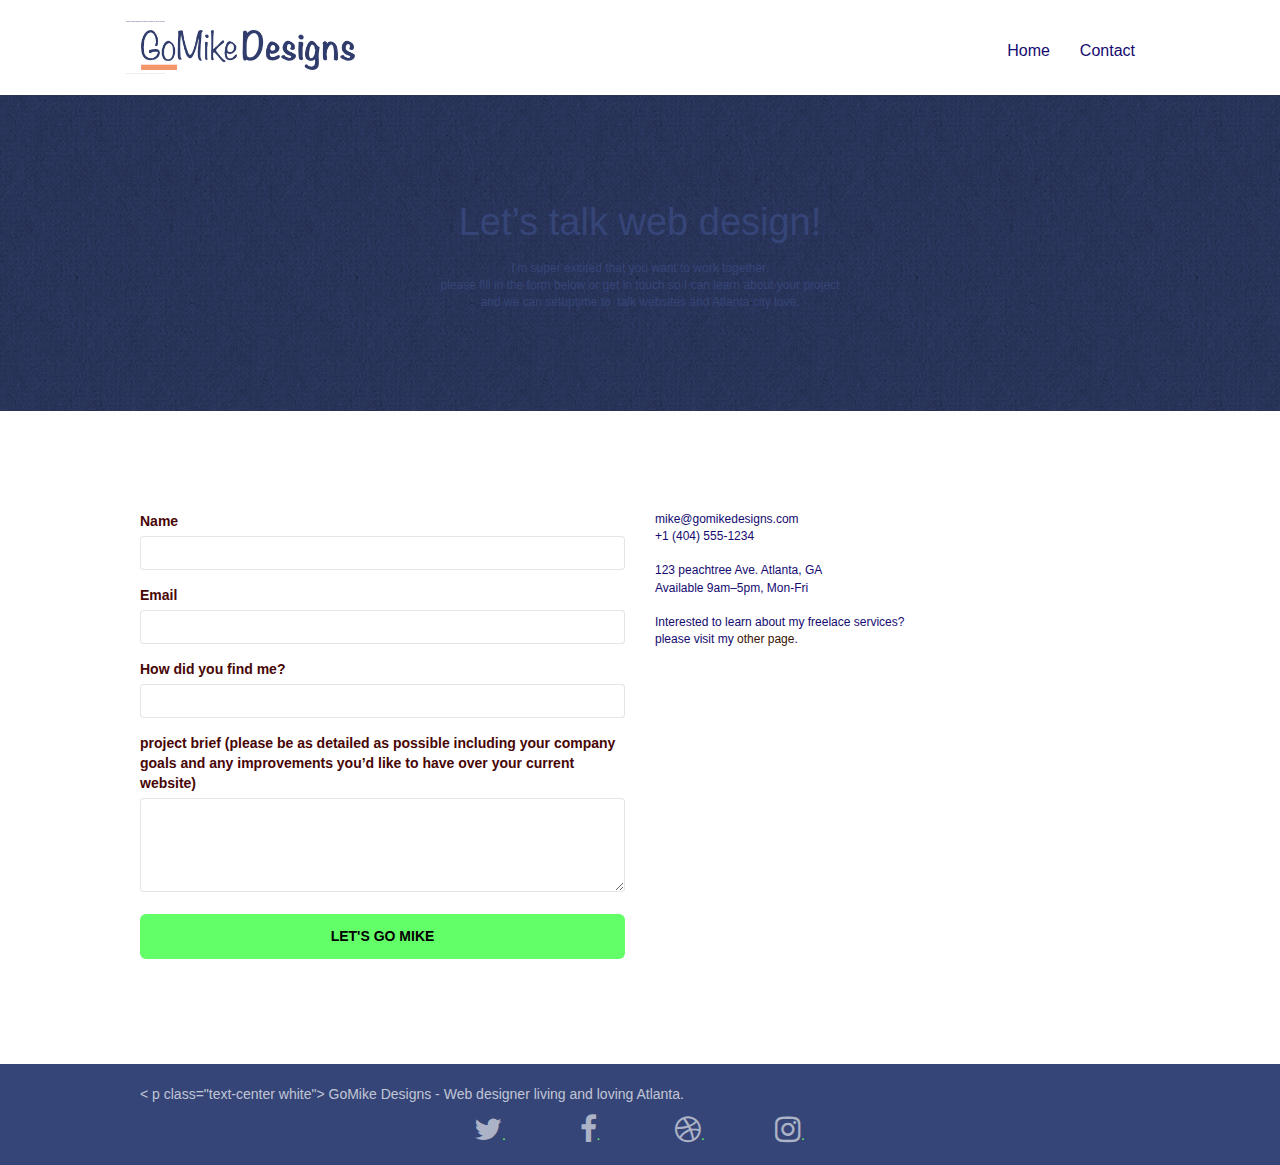
<file: contact.html>
<!doctype html>
<html lang="en">
<head>
    <meta charset="utf-8">
    <meta name="keywords" content="seo, google, website, internet, web design, design agency, design agency, design agency, design agency, design agency, design agency, logo design atlanta">
    <meta name="description" content="I'm Mike and your should hire me to build your website">
    <meta name="viewport" content="width=device-width, initial-scale=1.0, viewport-fit=cover">
    <link rel="shortcut icon" type="image/png" href="favicon.jpg">
    
	<link rel="stylesheet" type="text/css" href="./css/bootstrap.css">
	<link rel="stylesheet" type="text/css" href="style.css">
	<link rel="stylesheet" type="text/css" href="./css/font-awesome.css">
	<link rel="stylesheet" type="text/css" href="./css/et-line.css">
	
		
		
		
		<title>Contact </title>
	
		
	<!-- Analytics -->
	 
	<!-- Analytics END -->
		
</head>
<body>
<!-- Main container -->
<main class="page-container">
    
<!-- bloc-0 -->
<header class="bloc bgc-white l-bloc " id="bloc-0">
	<div class="container bloc-sm">
		<nav class="navbar row">
			<div class="navbar-header">
				<div class="keywords" style="color:#140a70;font-size:1px;">web agency atlanta, web strategy, web design, logo, website, web, internet, logo design</div>
			<a class="navbar-brand" href="index.html"><img src="img/atlanta%20web%20design%20logo.png" alt="logo, seo, google, website, internet, web design, design agency" height="40" /></a>
				<div class="keywords" style="color:#cccccc;font-size:1px;">web agency atlanta, web strategy, web design, logo, website, web, internet, logo design</div>

				<button id="nav-toggle" type="button" class="ui-navbar-toggle navbar-toggle" data-toggle="collapse" data-target=".navbar-1">
					<span class="sr-only">Toggle navigation</span><span class="icon-bar"></span><span class="icon-bar"></span><span class="icon-bar"></span>
				</button>
			</div>
			<div class="collapse navbar-collapse navbar-1 special-dropdown-nav">
				<ul class="site-navigation nav navbar-nav">
					<li>
						<a href="index.html">Home</a>
					</li>
					<li>
					</li>
					<li>
						<a href="contact.html">Contact</a>
					</li>
				</ul>
			</div>
		</nav>
	</div>
</header>
<!-- bloc-0 END -->

<!-- bloc-6 -->
<section class="bloc bg-dots-bg bg-repeat bgc-dark-slate-blue d-bloc bloc-bg-texture texture-paper" id="bloc-6">
	
	<div class="container bloc-lg">
		<div class="row">
			<div class="col-sm-12">
				
				<p class="text-center hero-bloc-text tc-white">
					Let&rsquo;s talk web design!
				</p>
				
				<p class="text-center mg-lg tc-white tight-width-whitespace">
					I&rsquo;m super excited that you want to work together.<br>please fill in the form below or get in touch so I can learn about your project <br>and we can setuptime to &nbsp;talk websites and Atlanta city love.
				</p>
			</div>
		</div>
	</div>

</section>

<!-- bloc-6 END -->

<!-- bloc-7 -->
<section class="bloc bgc-white l-bloc" id="bloc-7">
	<div class="container bloc-lg">
		<div class="row">
			<div class="col-sm-6">
				
					<div class="form-group">
						<label for="name">
							Name
						</label>
						<input id="name" class="form-control" required />
					</div>
					<div class="form-group">
						<label for="email" >
							Email
						</label>
						<input id="email" class="form-control" type="email" required />
					</div>
					<div class="form-group">
						<label for="input_504">
							How did you find me?
						</label>
						<input id="input_504" class="form-control" type="email" required  />
					</div>
					<div class="form-group">
						<label for="message">
							project brief (please be as detailed as possible including your company goals and any improvements you&rsquo;d like to have over your current website)<br>
						</label><textarea id="message" class="form-control" rows="4" cols="50" required></textarea>
					</div> 
					<button class="bloc-button btn btn-lg btn-block cta-hero btn-atomic-tangerine" type="submit">
						Let's go Mike
					</button>
				</form>
			</div>
			<div class="col-sm-6">
				<p>
					mike@gomikedesigns.com<br>+1 (404) 555-1234<br> <br>123 peachtree Ave. Atlanta, GA<br>Available 9am–5pm, Mon-Fri <br> <br>Interested to learn about my freelace services? <br>please visit my&nbsp;<a class="ltc-atomic-tangerine" href="index.html">other page</a>.
				</p>
			</div>
		</div>
	</div>
</section>
<!-- bloc-7 END -->

<!-- ScrollToTopButton -->
<a class="bloc-button btn btn-d scrollToTop" onclick="scrollToTarget('1')"><span class="fa fa-chevron-up"></span></a>
<!-- ScrollToTopButton END-->


<!-- Footer - bloc-8 -->

<footer class="bloc bgc-dark-slate-blue d-bloc" id="bloc-8">
	<div class="container bloc-sm">
		<div class="row">
			<div class="col-sm-12">
				< p class="text-center white">
					GoMike Designs - Web designer living and loving Atlanta.<br>
				</p>
				<div class="row row-no-gutters social">
					<div class="col-sm-3">
						<div class="text-center">
							<a class="social" href="index.html"><span class="fa fa-twitter icon-md"></span>.</a>
						</div>
					</div>
					<div class="col-sm-3">
						<div class="text-center">
							<a class="social" href="index.html"><span class="fa fa-facebook icon-md"></span>.</a>
						</div>
					</div>
					<div class="col-sm-3">
						<div class="text-center">
							<a class="social" href="index.html"><span class="fa fa-dribbble icon-md"></span>.</a>
						</div>
					</div>
					<div class="col-sm-3">
						<div class="text-center">
							<a class="social" href="index.html"><span class="fa fa-instagram icon-md"></span>.</a>
						</div>
					</div>
				</div>
			</div>
		</div>
	</div>
</footer>
<!-- Footer - bloc-8 END -->

</main>
<!-- Main container END -->
<script src="./js/jquery-2.1.0.js"></script>
	<script src="./js/bootstrap.js"></script>
	<script src="./js/blocs.js"></script>
	<script src="./js/jquery.touchSwipe.js"></script>
	<script src="./js/gmaps.js"></script>
    

</body>
</html>
</file>
<file: style.css>
body {
    margin: 0;
    padding: 0;
    background: #FFF;
    overflow-x: hidden;
    -webkit-font-smoothing: antialiased;
    -moz-osx-font-smoothing: grayscale;
}

a,
button {
    transition: all .3s ease-in-out;
    outline: none!important;
}

a:hover {
    text-decoration: none;
    cursor: pointer;
}

#page-loading-blocs-notifaction {
    position: fixed;
    top: 0;
    bottom: 0;
    width: 100%;
    z-index: 100000;
    background: #FFFFFF url("img/pageload-spinner.gif") no-repeat center center;
}

.bloc {
    width: 100%;
    clear: both;
    background: 50% 50% no-repeat;
    padding: 0 50px;
    -webkit-background-size: cover;
    -moz-background-size: cover;
    -o-background-size: cover;
    background-size: cover;
    position: relative;
}

.bloc .container {
    padding-left: 0;
    padding-right: 0;
}

.bloc-lg {
    padding: 100px 50px;
}

.bloc-md {
    padding: 50px;
}

.bloc-sm {
    padding: 20px 50px;
}

.bg-center,
.bg-l-edge,
.bg-r-edge,
.bg-t-edge,
.bg-b-edge,
.bg-tl-edge,
.bg-bl-edge,
.bg-tr-edge,
.bg-br-edge,
.bg-repeat {
    -webkit-background-size: auto!important;
    -moz-background-size: auto!important;
    -o-background-size: auto!important;
    background-size: auto!important;
}

.bg-repeat {
    background: repeat;
}

.bg-t-edge {
    background: top no-repeat;
}

.bloc-bg-texture::before {
    content: "";
    background-size: 2px 2px;
    position: absolute;
    top: 0;
    bottom: 0;
    left: 0;
    right: 0;
}

.texture-paper::before {
    background: url("img/texture-paper.webp");
    background-size: 280px 280px;
}

.b-parallax {
    background-attachment: fixed;
}

.d-bloc {
    color: rgba(255, 255, 255, .7);
}

.d-bloc button:hover {
    color: rgba(255, 255, 255, .9);
}

.d-bloc .icon-round,
.d-bloc .icon-square,
.d-bloc .icon-rounded,
.d-bloc .icon-semi-rounded-a,
.d-bloc .icon-semi-rounded-b {
    border-color: rgba(255, 255, 255, .9);
}

.d-bloc .divider-h span {
    border-color: rgba(255, 255, 255, .2);
}

.d-bloc .a-btn,
.d-bloc .navbar a,
.d-bloc .navbar-brand,
.d-bloc a .icon-sm,
.d-bloc a .icon-md,
.d-bloc a .icon-lg,
.d-bloc a .icon-xl,
.d-bloc h1 a,
.d-bloc h2 a,
.d-bloc h3 a,
.d-bloc h4 a,
.d-bloc h5 a,
.d-bloc h6 a,
.d-bloc p a {
    color: rgba(255, 255, 255, .6);
}

.d-bloc .a-btn:hover,
.d-bloc .navbar a:hover,
.d-bloc .navbar-brand:hover,
.d-bloc a:hover .icon-sm,
.d-bloc a:hover .icon-md,
.d-bloc a:hover .icon-lg,
.d-bloc a:hover .icon-xl,
.d-bloc h1 a:hover,
.d-bloc h2 a:hover,
.d-bloc h3 a:hover,
.d-bloc h4 a:hover,
.d-bloc h5 a:hover,
.d-bloc h6 a:hover,
.d-bloc p a:hover {
    color: rgba(255, 255, 255, 1);
}

.d-bloc .navbar-toggle .icon-bar {
    background: rgba(255, 255, 255, 1);
}

.d-bloc .btn-wire,
.d-bloc .btn-wire:hover {
    color: rgba(255, 255, 255, 1);
    border-color: rgba(255, 255, 255, 1);
}

.d-bloc .panel {
    color: rgba(0, 0, 0, .5);
}

.d-bloc .panel button:hover {
    color: rgba(0, 0, 0, .7);
}

.d-bloc .panel icon {
    border-color: rgba(0, 0, 0, .7);
}

.d-bloc .panel .divider-h span {
    border-color: rgba(0, 0, 0, .1);
}

.d-bloc .panel .a-btn {
    color: rgba(0, 0, 0, .6);
}

.d-bloc .panel .a-btn:hover {
    color: rgba(0, 0, 0, 1);
}

.d-bloc .panel .btn-wire,
.d-bloc .panel .btn-wire:hover {
    color: rgba(0, 0, 0, .7);
    border-color: rgba(0, 0, 0, .3);
}

.d-bloc .panel,
.l-bloc {
    color: rgba(0, 0, 0, .5);
}

.d-bloc .panel button:hover,
.l-bloc button:hover {
    color: rgba(0, 0, 0, .7);
}

.l-bloc .icon-round,
.l-bloc .icon-square,
.l-bloc .icon-rounded,
.l-bloc .icon-semi-rounded-a,
.l-bloc .icon-semi-rounded-b {
    border-color: rgba(0, 0, 0, .7);
}

.d-bloc .panel .divider-h span,
.l-bloc .divider-h span {
    border-color: rgba(0, 0, 0, .1);
}

.d-bloc .panel .a-btn,
.l-bloc .a-btn,
.l-bloc .navbar a,
.l-bloc .navbar-brand,
.l-bloc a .icon-sm,
.l-bloc a .icon-md,
.l-bloc a .icon-lg,
.l-bloc a .icon-xl,
.l-bloc h1 a,
.l-bloc h2 a,
.l-bloc h3 a,
.l-bloc h4 a,
.l-bloc h5 a,
.l-bloc h6 a,
.l-bloc p a {
    color:#140a70;
}

.d-bloc .panel .a-btn:hover,
.l-bloc .a-btn:hover,
.l-bloc .navbar a:hover,
.l-bloc .navbar-brand:hover,
.l-bloc a:hover .icon-sm,
.l-bloc a:hover .icon-md,
.l-bloc a:hover .icon-lg,
.l-bloc a:hover .icon-xl,
.l-bloc h1 a:hover,
.l-bloc h2 a:hover,
.l-bloc h3 a:hover,
.l-bloc h4 a:hover,
.l-bloc h5 a:hover,
.l-bloc h6 a:hover,
.l-bloc p a:hover {
    color: rgba(0, 0, 0, 1);
}

.l-bloc .navbar-toggle .icon-bar {
    color: rgba(0, 0, 0, .6);
}

.d-bloc .panel .btn-wire,
.d-bloc .panel .btn-wire:hover,
.l-bloc .btn-wire,
.l-bloc .btn-wire:hover {
    color: rgba(0, 0, 0, .7);
    border-color: rgba(0, 0, 0, .3);
}

.voffset {
    margin-top: 30px;
}

.voffset-lg {
    margin-top: 80px;
}

.row-no-gutters {
    margin-right: 0;
    margin-left: 0;
}

.row.row-no-gutters > [class^="col-"],
.row.row-no-gutters > [class*=" col-"] {
    padding-right: 0;
    padding-left: 0;
}

#bloc-2-services p {
    font-size: 11px;
}

.navbar {
    margin-bottom: 0;
    z-index: 1;
}

.navbar-brand {
    height: auto;
    padding: 3px 15px;
    font-size: 25px;
    font-weight: normal;
    font-weight: 600;
    line-height: 44px;
}

.navbar-brand img {
    max-height: 200px;
    margin: 0 5px 0 0;
    display: inline;
}

.navbar-brand img[src$=svg] {
    min-width: 100px;
}

.nav-center .navbar-brand img {
    margin: 0;
}

.navbar .nav {
    padding-top: 2px;
    margin-right: -16px;
    float: right;
    z-index: 1;
}

.nav > li {
    float: left;
    margin-top: 4px;
    font-size: 16px;
}

.navbar-nav .open .dropdown-menu > li > a {
    text-align: inherit;
}

.nav > li a:hover,
.nav > li a:focus {
    background: transparent;
}

.navbar-toggle {
    margin: 10px 10px 0 0;
    border: 0px;
}

.navbar-toggle:hover {
    background: transparent!important;
}

.navbar-toggle .icon-bar {
    background-color: rgba(0, 0, 0, .5);
    width: 26px;
}

.nav-invert .navbar .nav {
    float: left;
}

.nav-invert .navbar-header,
.nav-invert .navbar-brand {
    float: right;
    position: relative;
    z-index: 2;
}

@media (min-width: 768px) {
    .site-navigation {
        position: absolute;
        top: 50%;
        right: 20px;
        transform: translate(0, -50%);
        -webkit-transform: translateY(-50%);
    }
    .nav > li .dropdown-menu a,
    .nav > li .dropdown-menu a:hover {
        color: #484848;
    }
    .nav-invert .site-navigation {
        left: 0;
        right: 0;
    }
    .nav-center {
        text-align: center;
    }
    .nav-center .navbar-header {
        width: 100%;
    }
    .nav-center .navbar-header,
    .nav-center .navbar-brand,
    .nav-center .nav > li {
        float: none;
        display: inline-block;
    }
    .nav-center .site-navigation {
        position: relative;
        width: 100%;
        right: 0;
        margin-right: 0px;
        margin-top: 20px;
    }
    .nav-center.mini-nav .navbar-toggle {
        float: none;
        margin: 10px auto 0;
    }
}

.nav > li > .dropdown a {
    background: none!important;
    display: block;
    padding: 14px 15px;
}

nav .caret {
    margin: 0 5px;
}

.dropdown-menu .dropdown-menu {
    top: -8px;
    left: 100%;
}

.dropdown-menu .dropmenu-flow-right {
    top: 100%;
    left: 0;
    margin-left: -1px;
    border-top-left-radius: 0;
    border-top-right-radius: 0;
}

.dropdown-menu .dropdown span {
    border: 4px solid black;
    border-top-color: transparent;
    border-right-color: transparent;
    border-bottom-color: transparent;
    margin: 6px -5px 0 0!important;
    float: right;
}

.mg-md {
    margin-top: 10px;
    margin-bottom: 20px;
}

.mg-lg {
    margin-top: 10px;
    margin-bottom: 40px;
}

.btn {
    margin: 0 5px 5px 0;
}

.btn.pull-right {
    margin: 0 0 5px 5px;
}

.btn-d,
.btn-d:hover,
.btn-d:focus {
    color: #FFF;
    background: rgba(0, 0, 0, .3);
}

button {
    outline: none!important;
}

.btn-rd {
    border-radius: 40px;
}

.btn-clean {
    border: 1px solid rgba(0, 0, 0, .08);
    border-bottom-color: rgba(0, 0, 0, .1);
    text-shadow: 0 1px 0 rgba(0, 0, 1, .1);
    box-shadow: 0 1px 3px rgba(0, 0, 1, .25), inset 0 1px 0 0 rgba(255, 255, 255, .15);
}

.icon-md {
    font-size: 30px!important;
}

.icon-lg {
    font-size: 60px!important;
}

.sm-shadow {
    text-shadow: 0 1px 2px rgba(0, 0, 0, .3);
}

.panel-sq,
.panel-sq .panel-heading,
.panel-sq .panel-footer {
    border-radius: 0;
}

.panel-rd {
    border-radius: 30px;
}

.panel-rd .panel-heading {
    border-radius: 29px 29px 0 0;
}

.panel-rd .panel-footer {
    border-radius: 0 0 29px 29px;
}

.form-control {
    border-color: rgba(0, 0, 0, .1);
    box-shadow: none;
}

.scrollToTop {
    width: 40px;
    height: 40px;
    position: fixed;
    bottom: 20px;
    right: 20px;
    opacity: 0;
    z-index: 500;
    transition: all .3s ease-in-out;
}

.scrollToTop span {
    margin-top: 6px;
}

.showScrollTop {
    font-size: 14px;
    opacity: 1;
}

a[data-lightbox] {
    position: relative;
    display: block;
    text-align: center;
}

a[data-lightbox]:hover::before {
    content: "+";
    font-family: "HelveticaNeue-Light", "Helvetica Neue Light", "Helvetica Neue", Helvetica, Arial;
    font-size: 32px;
    width: 50px;
    height: 50px;
    margin-left: -25px;
    border-radius: 50%;
    background: rgba(0, 0, 0, .6);
    color: #FFF;
    font-weight: 100;
    z-index: 1;
    position: absolute;
    top: 50%;
    transform: translateY(-50%);
    -webkit-transform: translateY(-50%);
}

a[data-lightbox]:hover img {
    opacity: 0.6;
    -webkit-animation-fill-mode: none;
    animation-fill-mode: none;
}

#lightbox-modal {
    display: flex;
    align-items: center;
}

#lightbox-modal .modal-dialog {
    width: 90%;
    max-width: 900px;
    margin: 0 auto 0;
}

#lightbox-modal .modal-dialog img {
    max-height: 90vh;
    margin: 0 auto;
}

.lightbox-caption {
    padding: 20px;
    color: #FFF;
    background: rgba(0, 0, 0, .5);
    position: absolute;
    left: 15px;
    right: 15px;
    bottom: 5px;
}

.close-lightbox {
    color: #FFF;
    font-size: 30px;
    position: absolute;
    top: 20px;
    right: 20px;
    z-index: 20;
    background: rgba(0, 0, 0, .5);
    border: none;
    line-height: 30px;
    padding: 0 9px 5px;
    opacity: 0.3;
}

.close-lightbox:hover,
.next-lightbox:hover,
.prev-lightbox:hover {
    opacity: 1.0;
    color: #FFF;
}

.next-lightbox,
.prev-lightbox {
    font-size: 20px;
    color: rgba(255, 255, 255, .9);
    background: rgba(0, 0, 0, .5);
    transition: all .2s ease-in-out;
    position: absolute;
    top: 45%;
    z-index: 1;
    opacity: 0.4;
}

.next-lightbox {
    padding: 6px 8px 1px 13px;
    right: 25px;
}

.prev-lightbox {
    padding: 6px 13px 1px 10px;
    left: 25px;
}

.snapshot-lb .modal-body {
    padding-bottom: 45px;
}

.snapshot-lb .lightbox-caption {
    padding: 0;
    color: rgba(0, 0, 0, .5);
    background: none;
}

h1,
h2,
h3,
h4,
h5,
h6,
p,
.btn,
a {
    font-family: "helvetica";
    font-weight: 400;
    color:#63ff69;
}


.container {
    max-width: 1000px;
}

.hero-bloc-text {
    font-size: 38px;
}

.hero-bloc-text-sub {
    font-size: 36px;
}

.statement-bloc-text {
    line-height: 26px;
    font-style: italic;
    font-size: 20px;
    text-align: center;
    font-weight: lighter;
    max-width: 520px;
    margin: auto auto auto auto;
}

p {
    font-size: 12px;
    color:#140a70 ;
}

.tight-width-whitespace {
    max-width: 600px;
    margin: auto auto auto auto;
}

.h1 {
    font-size: 20px;
    font-family: "Open Sans";
}

.cta-hero {
    margin-top: 22px;
    color: #FFFFFF!important;
    text-transform: uppercase;
    padding: 12px 28px 12px 28px;
    font-size: 1.0em;
    font-weight: 700;
}

.social {
    max-width: 400px;
    margin: auto auto auto auto;
}

h2 {
    font-size: 22px;
    line-height: 1.4em;
}

h3 {
    font-size: 15px;
    text-transform: uppercase;
    font-weight: 700;
    color: #333333!important;
}

.med-width-whitespace {
    max-width: 800px;
    margin: auto auto auto auto;
    box-shadow: 0px 0px 0px #000000;
}

h1 {
    color: #333333!important;
}

h4 {
    color: #333333!important;
}

.icons {
    margin-bottom: 14px;
    margin-top: 24px;
}

.white {
    color: #FFFFFF!important;
}

.portfolio-thumb {
    margin-bottom: 24px;
}

.portfolio-row {
    margin-bottom: 44px;
    margin-top: 50px;
}

.avatar {
    box-shadow: 0px 4px 9px rgba(0, 0, 0, 0.3);
}

.black-background {
    background-color: rgba(35, 31, 32, 0.7);
    padding: 40px 40px 40px 40px;
}

.bold-link {
    font-weight: 900;
    text-decoration: underline!important;
}

.service-header {
    font-size: 15px;
    font-weight: 700;
    text-transform: uppercase;
}

.bgc-white {
    background-color: #FFFFFF;
}

.bgc-dark-slate-blue {
    background-color: #364577;
}

.bgc-atomic-tangerine {
    background-color: #f65409;
}

.tc-white {
    color: #364577!important;
}

.btn-atomic-tangerine {
    background: #63ff69;
    color: #000000!important;
}

.btn-atomic-tangerine:hover {
    background: #e9ff0b!important;
    color: #FFFFFF!important;
}

.ltc-white {
    color: #FFFFFF!important;
}

.ltc-white:hover {
    color: #cccccc!important;
}

.ltc-atomic-tangerine {
    color: #381302!important;
}

.ltc-atomic-tangerine:hover {
    color: #c27956!important;
}

.icon-dark-slate-blue {
    color: #364577!important;
    border-color: #364577!important;
}

.bg-dots-bg {
    background-image: url("img/dots-bg.png");
}

.bg-lines-h2-bg {
    background-image: url("img/lines-h2-bg.png");
}

.bg-atlanta-20made-20sign {
    background-image: url("img/atlanta%20made%20sign.webp");
}

.bg-atlanta-20made-20sign-20orange {
    background-image: url("img/atlanta%20made%20sign%20orange.jpg");
}

@media (max-width: 1024px) {
    .bloc {
        padding-left: 20px;
        padding-right: 20px;
    }
    .bloc.full-width-bloc,
    .bloc-tile-2.full-width-bloc .container,
    .bloc-tile-3.full-width-bloc .container,
    .bloc-tile-4.full-width-bloc .container {
        padding-left: 0;
        padding-right: 0;
    }
}

@media (max-width: 992px) and (min-width: 768px) {
    .navbar .nav {
        max-width: 80%
    }
    .nav-center.navbar .nav {
        max-width: 100%
    }
}

@media only screen and (min-device-width: 768px) and (max-device-width: 1024px) and (orientation: landscape) {
    .b-parallax {
        background-attachment: scroll;
    }
}

@media only screen and (min-device-width: 1024px) and (max-device-width: 1366px) and (-webkit-min-device-pixel-ratio: 1.5) {
    .b-parallax {
        background-attachment: scroll;
    }
}

@media (max-width: 991px) {
    .container {
        width: 100%;
    }
    .b-parallax {
        background-attachment: scroll;
    }
    .page-container,
    #hero-bloc {
        overflow-x: hidden;
        position: relative;
    }
    .bloc {
        padding-left: constant(safe-area-inset-left);
        padding-right: constant(safe-area-inset-right);
    }
    .bloc-group,
    .bloc-group .bloc {
        display: block;
        width: 100%;
    }
    .bloc-fill-screen .fill-bloc-top-edge,
    .bloc-fill-screen .fill-bloc-bottom-edge {
        padding: 0 20px;
        padding-left: constant(safe-area-inset-left);
        padding-right: constant(safe-area-inset-right);
    }
}

@media (max-width: 767px) {
    .page-container {
        overflow-x: hidden;
        position: relative;
    }
    h1,
    h2,
    h3,
    h4,
    h5,
    h6,
    p,
    #disqus_thread {
        padding-left: 10px!important;
        padding-right: 10px!important;
    }
    .b-parallax {
        background-attachment: scroll;
    }
    .navbar .nav {
        padding-top: 0;
        border-top: 1px solid rgba(0, 0, 0, .2);
        float: none!important;
    }
    .navbar.row {
        margin-left: 0;
        margin-right: 0;
    }
    .site-navigation {
        position: inherit;
        transform: none;
        -webkit-transform: none;
        -ms-transform: none;
    }
    .nav > li {
        margin-top: 0;
        border-bottom: 1px solid rgba(0, 0, 0, .1);
        background: rgba(0, 0, 0, .05);
        text-align: left;
        padding-left: 15px;
        width: 100%;
    }
    .nav > li:hover {
        background: rgba(0, 0, 0, .08);
    }
    .dropdown .dropdown a .caret {
        float: none;
        margin: 5px 0 0 10px!important;
        border: 4px solid black;
        border-bottom-color: transparent;
        border-right-color: transparent;
        border-left-color: transparent;
    }
    #hero-bloc .navbar .nav {
        background: rgba(0, 0, 0, .8);
    }
    #hero-bloc .navbar .nav a {
        color: rgba(255, 255, 255, .6);
    }
    .hero {
        padding: 50px 0;
    }
    .hero-nav {
        left: -1px;
        right: -1px;
    }
    .navbar-collapse {
        padding: 0;
        overflow-x: hidden;
        -webkit-box-shadow: none;
        box-shadow: none;
    }
    .navbar-brand img {
        max-height: 40px;
        width: auto;
    }
    .nav-invert .navbar-header {
        float: none;
        width: 100%;
    }
    .nav-invert .navbar-toggle {
        float: left;
        margin-left: 10px;
    }
    .bloc {
        padding-left: 0;
        padding-right: 0;
    }
    .bloc-xxl,
    .bloc-xl,
    .bloc-lg {
        padding: 40px 0;
    }
    .bloc-sm,
    .bloc-md {
        padding-left: 0;
        padding-right: 0;
    }
    .bloc-tile-2 .container,
    .bloc-tile-3 .container,
    .bloc-tile-4 .container,
    .bloc-fill-screen .fill-bloc-top-edge,
    .bloc-fill-screen .fill-bloc-bottom-edge {
        padding-left: 0;
        padding-right: 0;
    }
    .a-block {
        padding: 0 10px;
    }
    .btn-dwn {
        display: none;
    }
    .voffset {
        margin-top: 5px;
    }
    .voffset-md {
        margin-top: 20px;
    }
    .voffset-lg {
        margin-top: 30px;
    }
    form {
        padding: 5px;
    }
    .close-lightbox {
        display: inline-block;
    }
    .blocsapp-device-iphone5 {
        background-size: 216px 425px;
        padding-top: 60px;
        width: 216px;
        height: 425px;
    }
    .blocsapp-device-iphone5 img {
        width: 180px;
        height: 320px;
    }
}

@media (max-width: 400px) {
    .bloc {
        padding-left: 0;
        padding-right: 0;
    }
}

@media (max-width: 767px) {
    .bloc-mob-center-text {
        text-align: center;
    }
}
.link{
 padding: 15px; 
}
 label  {
 color:#480606;
   }
</file>
<file: css/et-line.css>
@font-face {
    font-family: et-line;
    src: url(../fonts/et-line.eot);
    src: url(../fonts/et-line.eot?#iefix) format('embedded-opentype'), url(../fonts/et-line.woff) format('woff'), url(../fonts/et-line.ttf) format('truetype'), url(../fonts/et-line.svg#et-line) format('svg');
    font-weight: 400;
    font-style: normal;
    font-display: swap;
}

.et-icon-adjustments,
.et-icon-alarmclock,
.et-icon-anchor,
.et-icon-aperture,
.et-icon-attachment,
.et-icon-bargraph,
.et-icon-basket,
.et-icon-beaker,
.et-icon-bike,
.et-icon-book-open,
.et-icon-briefcase,
.et-icon-browser,
.et-icon-calendar,
.et-icon-camera,
.et-icon-caution,
.et-icon-chat,
.et-icon-circle-compass,
.et-icon-clipboard,
.et-icon-clock,
.et-icon-cloud,
.et-icon-compass,
.et-icon-desktop,
.et-icon-dial,
.et-icon-document,
.et-icon-documents,
.et-icon-download,
.et-icon-dribbble,
.et-icon-edit,
.et-icon-envelope,
.et-icon-expand,
.et-icon-facebook,
.et-icon-flag,
.et-icon-focus,
.et-icon-gears,
.et-icon-genius,
.et-icon-gift,
.et-icon-global,
.et-icon-globe,
.et-icon-googleplus,
.et-icon-grid,
.et-icon-happy,
.et-icon-hazardous,
.et-icon-heart,
.et-icon-hotairballoon,
.et-icon-hourglass,
.et-icon-key,
.et-icon-laptop,
.et-icon-layers,
.et-icon-lifesaver,
.et-icon-lightbulb,
.et-icon-linegraph,
.et-icon-linkedin,
.et-icon-lock,
.et-icon-magnifying-glass,
.et-icon-map,
.et-icon-map-pin,
.et-icon-megaphone,
.et-icon-mic,
.et-icon-mobile,
.et-icon-newspaper,
.et-icon-notebook,
.et-icon-paintbrush,
.et-icon-paperclip,
.et-icon-pencil,
.et-icon-phone,
.et-icon-picture,
.et-icon-pictures,
.et-icon-piechart,
.et-icon-presentation,
.et-icon-pricetags,
.et-icon-printer,
.et-icon-profile-female,
.et-icon-profile-male,
.et-icon-puzzle,
.et-icon-quote,
.et-icon-recycle,
.et-icon-refresh,
.et-icon-ribbon,
.et-icon-rss,
.et-icon-sad,
.et-icon-scissors,
.et-icon-scope,
.et-icon-search,
.et-icon-shield,
.et-icon-speedometer,
.et-icon-strategy,
.et-icon-streetsign,
.et-icon-tablet,
.et-icon-target,
.et-icon-telescope,
.et-icon-toolbox,
.et-icon-tools,
.et-icon-tools-2,
.et-icon-trophy,
.et-icon-tumblr,
.et-icon-twitter,
.et-icon-upload,
.et-icon-video,
.et-icon-wallet,
.et-icon-wine {
    font-family: et-line;
    speak: none;
    font-style: normal;
    font-weight: 400;
    font-variant: normal;
    text-transform: none;
    line-height: 1;
    -webkit-font-smoothing: antialiased;
    -moz-osx-font-smoothing: grayscale;
    display: inline-block
}

.et-icon-mobile:before {
    content: "\e000"
}

.et-icon-laptop:before {
    content: "\e001"
}

.et-icon-desktop:before {
    content: "\e002"
}

.et-icon-tablet:before {
    content: "\e003"
}

.et-icon-phone:before {
    content: "\e004"
}

.et-icon-document:before {
    content: "\e005"
}

.et-icon-documents:before {
    content: "\e006"
}

.et-icon-search:before {
    content: "\e007"
}

.et-icon-clipboard:before {
    content: "\e008"
}

.et-icon-newspaper:before {
    content: "\e009"
}

.et-icon-notebook:before {
    content: "\e00a"
}

.et-icon-book-open:before {
    content: "\e00b"
}

.et-icon-browser:before {
    content: "\e00c"
}

.et-icon-calendar:before {
    content: "\e00d"
}

.et-icon-presentation:before {
    content: "\e00e"
}

.et-icon-picture:before {
    content: "\e00f"
}

.et-icon-pictures:before {
    content: "\e010"
}

.et-icon-video:before {
    content: "\e011"
}

.et-icon-camera:before {
    content: "\e012"
}

.et-icon-printer:before {
    content: "\e013"
}

.et-icon-toolbox:before {
    content: "\e014"
}

.et-icon-briefcase:before {
    content: "\e015"
}

.et-icon-wallet:before {
    content: "\e016"
}

.et-icon-gift:before {
    content: "\e017"
}

.et-icon-bargraph:before {
    content: "\e018"
}

.et-icon-grid:before {
    content: "\e019"
}

.et-icon-expand:before {
    content: "\e01a"
}

.et-icon-focus:before {
    content: "\e01b"
}

.et-icon-edit:before {
    content: "\e01c"
}

.et-icon-adjustments:before {
    content: "\e01d"
}

.et-icon-ribbon:before {
    content: "\e01e"
}

.et-icon-hourglass:before {
    content: "\e01f"
}

.et-icon-lock:before {
    content: "\e020"
}

.et-icon-megaphone:before {
    content: "\e021"
}

.et-icon-shield:before {
    content: "\e022"
}

.et-icon-trophy:before {
    content: "\e023"
}

.et-icon-flag:before {
    content: "\e024"
}

.et-icon-map:before {
    content: "\e025"
}

.et-icon-puzzle:before {
    content: "\e026"
}

.et-icon-basket:before {
    content: "\e027"
}

.et-icon-envelope:before {
    content: "\e028"
}

.et-icon-streetsign:before {
    content: "\e029"
}

.et-icon-telescope:before {
    content: "\e02a"
}

.et-icon-gears:before {
    content: "\e02b"
}

.et-icon-key:before {
    content: "\e02c"
}

.et-icon-paperclip:before {
    content: "\e02d"
}

.et-icon-attachment:before {
    content: "\e02e"
}

.et-icon-pricetags:before {
    content: "\e02f"
}

.et-icon-lightbulb:before {
    content: "\e030"
}

.et-icon-layers:before {
    content: "\e031"
}

.et-icon-pencil:before {
    content: "\e032"
}

.et-icon-tools:before {
    content: "\e033"
}

.et-icon-tools-2:before {
    content: "\e034"
}

.et-icon-scissors:before {
    content: "\e035"
}

.et-icon-paintbrush:before {
    content: "\e036"
}

.et-icon-magnifying-glass:before {
    content: "\e037"
}

.et-icon-circle-compass:before {
    content: "\e038"
}

.et-icon-linegraph:before {
    content: "\e039"
}

.et-icon-mic:before {
    content: "\e03a"
}

.et-icon-strategy:before {
    content: "\e03b"
}

.et-icon-beaker:before {
    content: "\e03c"
}

.et-icon-caution:before {
    content: "\e03d"
}

.et-icon-recycle:before {
    content: "\e03e"
}

.et-icon-anchor:before {
    content: "\e03f"
}

.et-icon-profile-male:before {
    content: "\e040"
}

.et-icon-profile-female:before {
    content: "\e041"
}

.et-icon-bike:before {
    content: "\e042"
}

.et-icon-wine:before {
    content: "\e043"
}

.et-icon-hotairballoon:before {
    content: "\e044"
}

.et-icon-globe:before {
    content: "\e045"
}

.et-icon-genius:before {
    content: "\e046"
}

.et-icon-map-pin:before {
    content: "\e047"
}

.et-icon-dial:before {
    content: "\e048"
}

.et-icon-chat:before {
    content: "\e049"
}

.et-icon-heart:before {
    content: "\e04a"
}

.et-icon-cloud:before {
    content: "\e04b"
}

.et-icon-upload:before {
    content: "\e04c"
}

.et-icon-download:before {
    content: "\e04d"
}

.et-icon-target:before {
    content: "\e04e"
}

.et-icon-hazardous:before {
    content: "\e04f"
}

.et-icon-piechart:before {
    content: "\e050"
}

.et-icon-speedometer:before {
    content: "\e051"
}

.et-icon-global:before {
    content: "\e052"
}

.et-icon-compass:before {
    content: "\e053"
}

.et-icon-lifesaver:before {
    content: "\e054"
}

.et-icon-clock:before {
    content: "\e055"
}

.et-icon-aperture:before {
    content: "\e056"
}

.et-icon-quote:before {
    content: "\e057"
}

.et-icon-scope:before {
    content: "\e058"
}

.et-icon-alarmclock:before {
    content: "\e059"
}

.et-icon-refresh:before {
    content: "\e05a"
}

.et-icon-happy:before {
    content: "\e05b"
}

.et-icon-sad:before {
    content: "\e05c"
}

.et-icon-facebook:before {
    content: "\e05d"
}

.et-icon-twitter:before {
    content: "\e05e"
}

.et-icon-googleplus:before {
    content: "\e05f"
}

.et-icon-rss:before {
    content: "\e060"
}

.et-icon-tumblr:before {
    content: "\e061"
}

.et-icon-linkedin:before {
    content: "\e062"
}

.et-icon-dribbble:before {
    content: "\e063"
}
</file>
